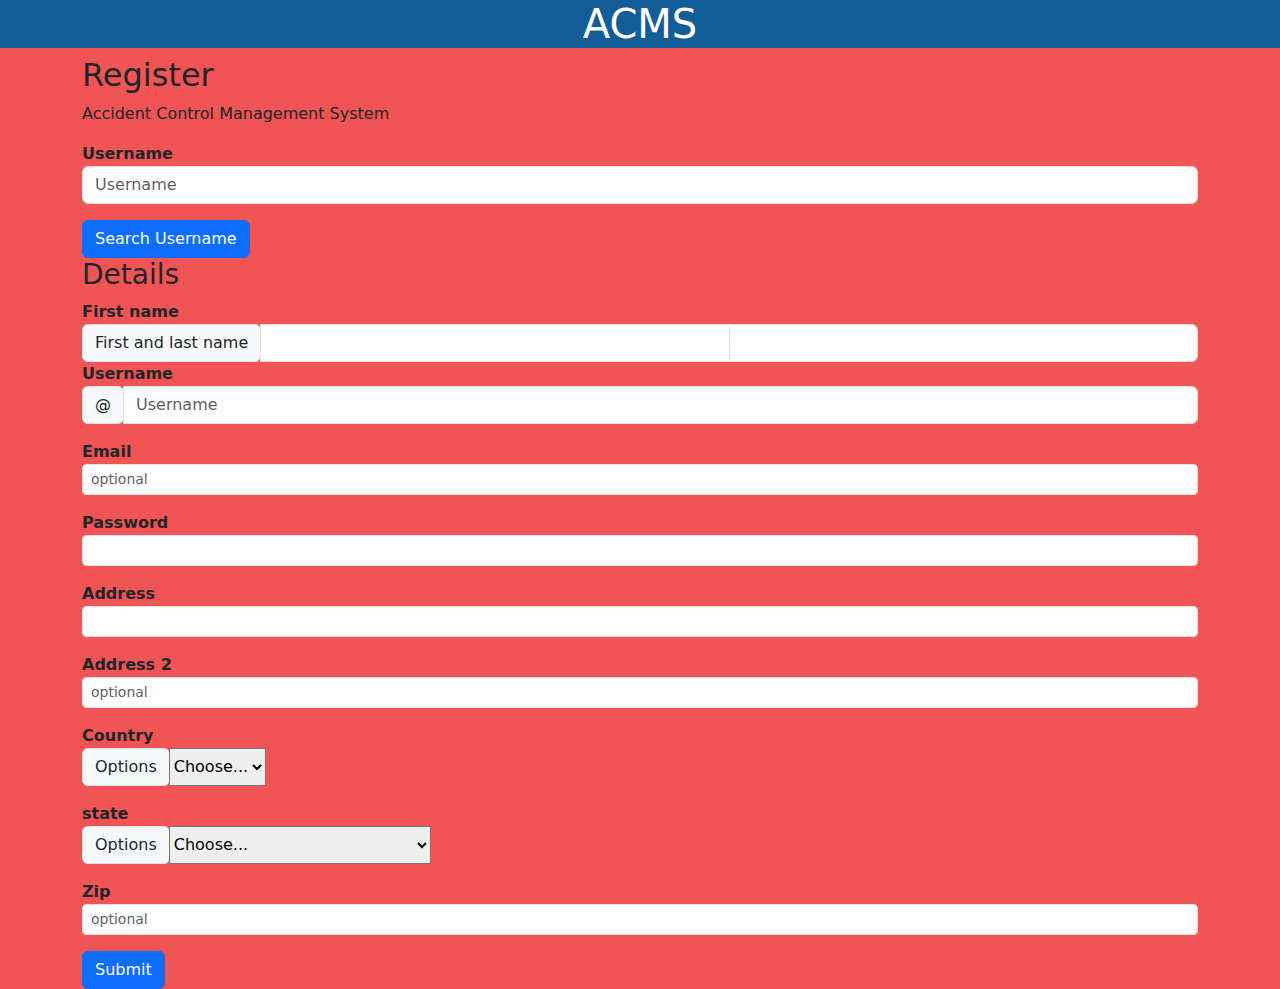
<file: index.html>
<!DOCTYPE html>
<html>



<head>
  <meta charset="UTF-8">
  <meta http-equiv="X-UA-Compatible" content="IE=edge">
  <meta name="viewport" content="width=device-width, initial-scale=1.0">
  <title>ACMS</title>
  <link rel="stylesheet" href="./style.css">
  <script src="./script.js"></script>

  <link rel="stylesheet" href="https://cdn.jsdelivr.net/npm/bootstrap@5.0.1/dist/css/bootstrap.min.css"
    integrity="undefined" crossorigin="anonymous">
  

  <script src="https://code.jquery.com/jquery-3.4.1.js" integrity="sha256-WpOohJOqMqqyKL9FccASB9O0KwACQJpFTUBLTYOVvVU="
    crossorigin="anonymous"></script>
  <script>
    function SubForm() {
      $.ajax({
        url: "https://api.apispreadsheets.com/data/14419/",
        type: "post",
        data: $("#myForm").serializeArray(),
        success: function () {
          alert("Form Data Submitted :)");
          var base_url = window.location.href;
          base_url = base_url.replace('index', 'login');
          console.log(base_url);
          window.location.href = base_url;
        },
        error: function () {
          alert("There was an error :(")
        }
      });
    }
  </script>
</head>

<body>

  <nav>
    
    <h1>ACMS</h1>
  </nav>
  <div class="container">
    <div>
      <h2>Register</h2>
      <p>Accident Control Management System</p>
    </div>
    <label>Username</label>
    <div class="input-group mb-3">

      <input type="text" id="checkuname" class="form-control" placeholder="Username" aria-label="Username"
        aria-describedby="basic-addon1">
    </div>
    <button type="button" class="btn btn-primary" onclick="check()">Search Username</button>
    <form id="myForm">
      <h3>Details</h3>
      <label>First name</label>
      <div class="input-group">
        <div class="input-group-prepend">
          <span class="input-group-text" id="">First and last name</span>
        </div>
        <input type="text" name="first_name" class="form-control">
        <input type="text" name="last_name" class="form-control">
      </div>

      <!-- <input name="first_name" />
            
            <label>Last Name</label>
            <input name="last_name" /> -->

      <label>Username</label>
      <div class="input-group mb-3">
        <div class="input-group-prepend">
          <span class="input-group-text" id="basic-addon1">@</span>
        </div>
        <input type="text" name="username" id="username" class="form-control" placeholder="Username"
          aria-label="Username" aria-describedby="basic-addon1">
      </div>

      <!-- <input name="username" /> -->

      <label>Email</label>
      <div class="input-group input-group-sm mb-3">

        <input type="email" name="email" placeholder="optional" class="form-control" aria-label="Small"
          aria-describedby="inputGroup-sizing-sm">
      </div>
      <label>Password</label>
      <div class="input-group input-group-sm mb-3">

        <input type="password" name="password" class="form-control" aria-label="Small"
          aria-describedby="inputGroup-sizing-sm">
      </div>
      <!-- <input type="email" name="email" /> -->

      <label>Address</label>
      <div class="input-group input-group-sm mb-3">

        <input type="email" name="address" class="form-control" aria-label="Small"
          aria-describedby="inputGroup-sizing-sm">
      </div>

      <label>Address 2</label>
      <div class="input-group input-group-sm mb-3">

        <input type="email" name="address2" placeholder="optional" class="form-control" aria-label="Small"
          aria-describedby="inputGroup-sizing-sm">
      </div>

      <label>Country</label>
      <div class="input-group mb-3">
        <div class="input-group-prepend">
          <label class="input-group-text" for="inputGroupSelect01">Options</label>
        </div>
        <select name="country" class="custom-select">
          <option selected>Choose...</option>
          <option value="India">India</option>
        </select>
      </div>


      <label>state</label>
      <div class="input-group mb-3">
        <div class="input-group-prepend">
          <label class="input-group-text" for="inputGroupSelect01">Options</label>
        </div>
        <select name="state" class="custom-select">
          <option selected>Choose...</option>
          <option value="Andhra Pradesh">Andhra Pradesh</option>
          <option value="Andaman and Nicobar Islands">Andaman and Nicobar Islands</option>
          <option value="Arunachal Pradesh">Arunachal Pradesh</option>
          <option value="Assam">Assam</option>
          <option value="Bihar">Bihar</option>
          <option value="Chandigarh">Chandigarh</option>
          <option value="Chhattisgarh">Chhattisgarh</option>
          <option value="Dadar and Nagar Haveli">Dadar and Nagar Haveli</option>
          <option value="Daman and Diu">Daman and Diu</option>
          <option value="Delhi">Delhi</option>
          <option value="Lakshadweep">Lakshadweep</option>
          <option value="Puducherry">Puducherry</option>
          <option value="Goa">Goa</option>
          <option value="Gujarat">Gujarat</option>
          <option value="Haryana">Haryana</option>
          <option value="Himachal Pradesh">Himachal Pradesh</option>
          <option value="Jammu and Kashmir">Jammu and Kashmir</option>
          <option value="Jharkhand">Jharkhand</option>
          <option value="Karnataka">Karnataka</option>
          <option value="Kerala">Kerala</option>
          <option value="Madhya Pradesh">Madhya Pradesh</option>
          <option value="Maharashtra">Maharashtra</option>
          <option value="Manipur">Manipur</option>
          <option value="Meghalaya">Meghalaya</option>
          <option value="Mizoram">Mizoram</option>
          <option value="Nagaland">Nagaland</option>
          <option value="Odisha">Odisha</option>
          <option value="Punjab">Punjab</option>
          <option value="Rajasthan">Rajasthan</option>
          <option value="Sikkim">Sikkim</option>
          <option value="Tamil Nadu">Tamil Nadu</option>
          <option value="Telangana">Telangana</option>
          <option value="Tripura">Tripura</option>
          <option value="Uttar Pradesh">Uttar Pradesh</option>
          <option value="Uttarakhand">Uttarakhand</option>
          <option value="West Bengal">West Bengal</option>
        </select>
      </div>


      <label>Zip</label>
      <div class="input-group input-group-sm mb-3">

        <input name="zip" type="email" name="address2" placeholder="optional" class="form-control" aria-label="Small"
          aria-describedby="inputGroup-sizing-sm">
      </div>

    </form>
    <button type="button" class="btn btn-primary" onclick='SubForm()'>Submit</button>
  </div>
</body>

</html>
</file>
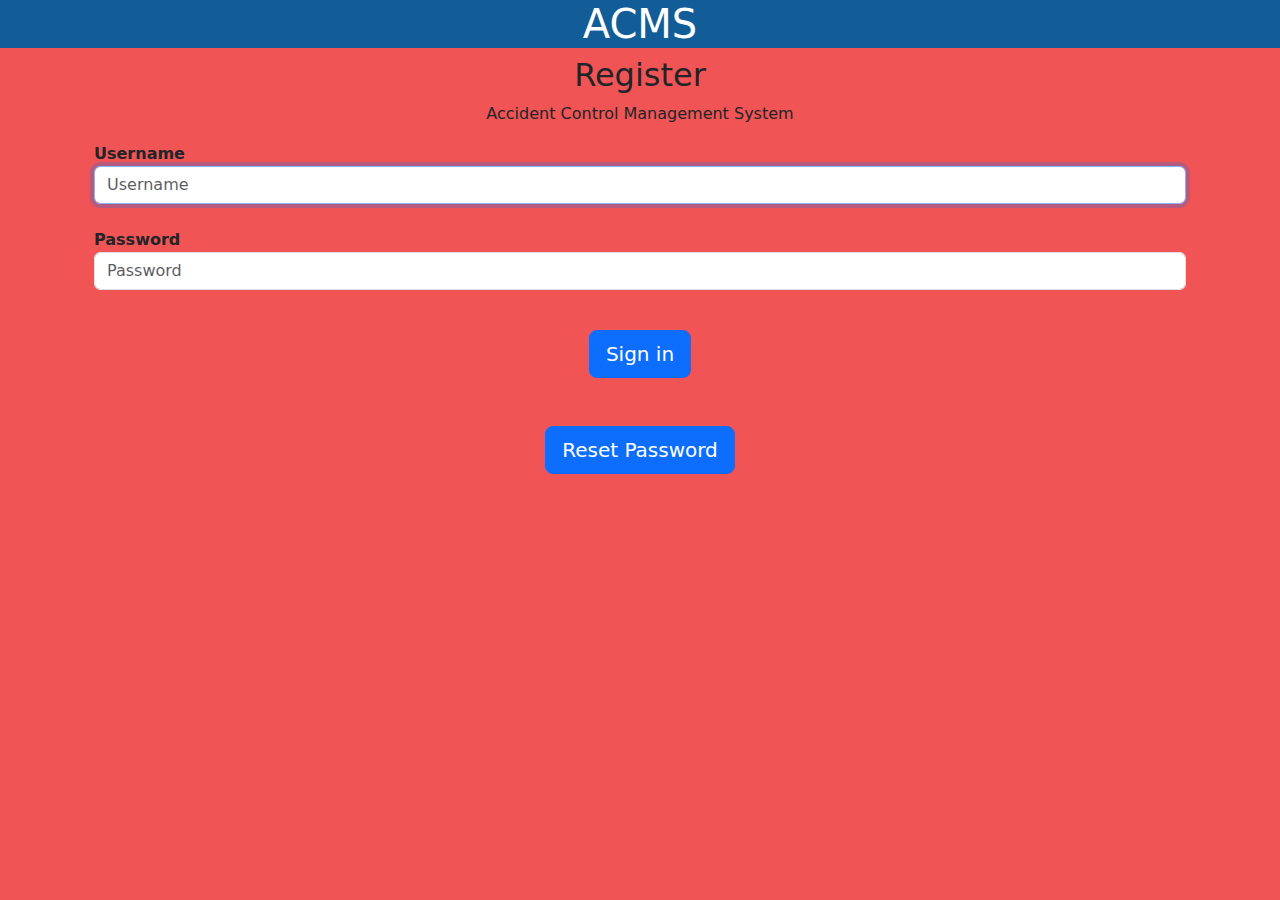
<file: login.html>
<html lang="en">
<head>
    <meta charset="UTF-8">
    <meta http-equiv="X-UA-Compatible" content="IE=edge">
    <meta name="viewport" content="width=device-width, initial-scale=1.0">
    <title>Login</title>
    <link rel="stylesheet" href="./style.css">
    
    <link rel="stylesheet" href="https://cdn.jsdelivr.net/npm/bootstrap@5.0.1/dist/css/bootstrap.min.css"
    integrity="undefined" crossorigin="anonymous">
  

  <script src="https://code.jquery.com/jquery-3.4.1.js" integrity="sha256-WpOohJOqMqqyKL9FccASB9O0KwACQJpFTUBLTYOVvVU="
    crossorigin="anonymous"></script>
</head>


<body class="text-center">
    <nav>
        <h1>ACMS</h1>
      </nav>
      <div class="container">
        <div>
          <h2>Register</h2>
          <p>Accident Control Management System</p>
        </div>
    <div class="container">
        <form class="form-signin">
            <label for="username" class="sr-only" >Username</label>
            <br>
            <input type="username" id="username" class="form-control" placeholder="Username" required="" autofocus="">
            <br>
            <label for="Password" class="sr-only" >Password</label>
            <br>
            <input type="password" id="password" class="form-control" placeholder="Password" required="">
            <br>
           
          </form>
          <button class="btn btn-lg btn-primary btn-block" type="submit" onclick="validateUser()" >Sign in</button>
          <br> <br>
          <div id="info"></div>
          <br>
          <button class="btn btn-lg btn-primary btn-block" type="submit" onclick="resetPage()" >Reset Password</button>

    </div>
  


    <script>

        function resetPage(){
            var base_url = window.location.href;
            base_url = base_url.replace('login', 'resetp');
                    window.location.href = base_url;
        }
        function validateUser(){
            var uname = document.getElementById('username').value;
    var pass = document.getElementById('password').value;
    var info = document.getElementById('info');
    info.innerText = "Please wait....."
    
    url = "https://api.apispreadsheets.com/data/14419/?query=select*from14419whereusername='" + uname + "'";
    fetch(url)
        .then(response => response.json())
        .then((json)=>{
            if(json['data'].length == 0){
                // alert("username name does not exist.");
                info.innerHTML = "username name does not exist.";
            }
            else{
                console.log(json['data']);
                var data = json['data'];
                var v_list = data['0'];
                var dbpass ="'"+  v_list['password'] +"'";
                pass = "'"+  pass +"'";
                console.log(dbpass.length + " and " + pass.length);
                var base_url = window.location.href;
                   
                   
                if(pass == dbpass){
                    base_url = base_url.replace('login', 'home');
                    window.location.href = base_url;
                }
                else{

                    info.innerHTML = "Password for username: " + uname + " is not correct ";
                }
            }
        })
        }
    </script>
</body>
</html>
</file>
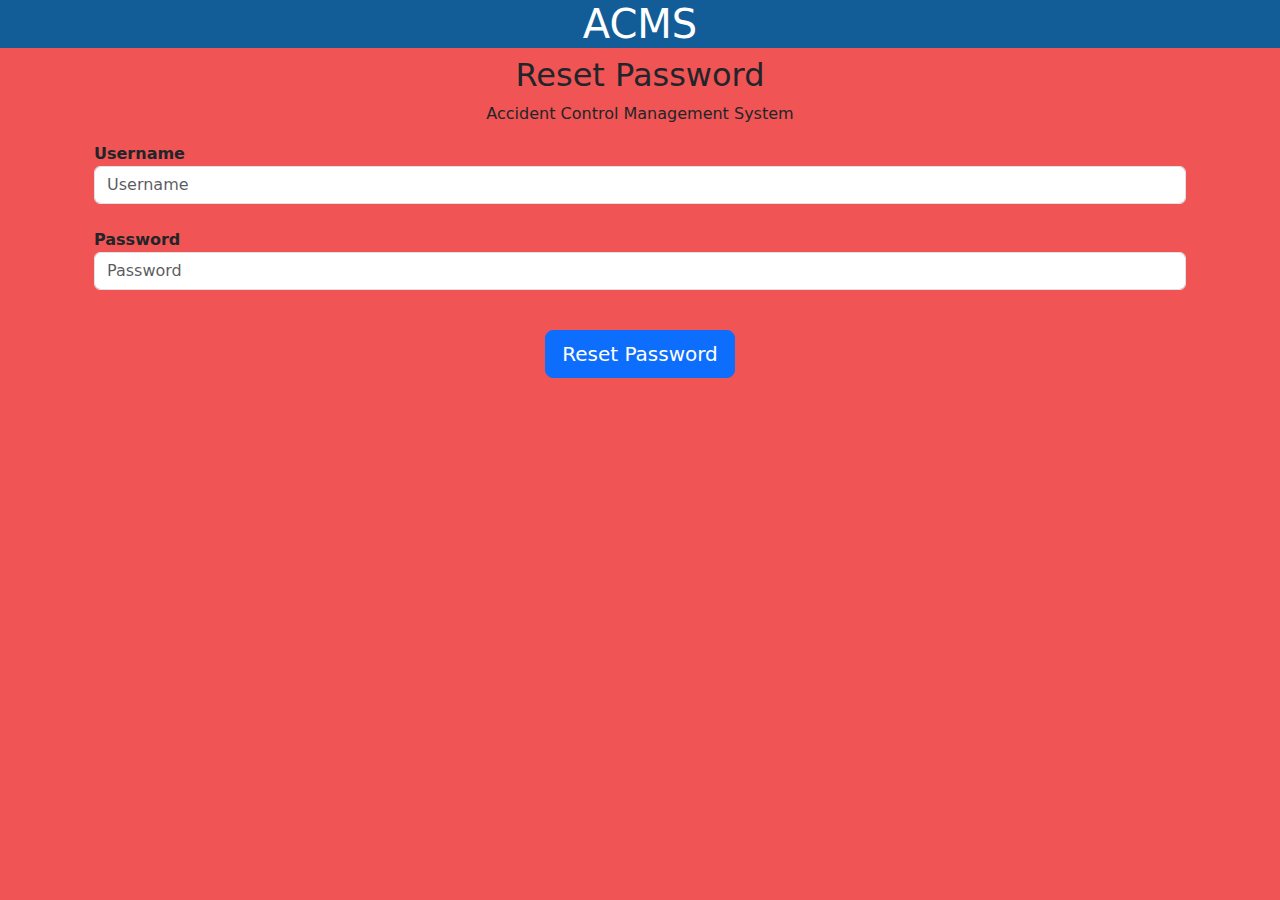
<file: resetp.html>
<html lang="en">
<head>
    <meta charset="UTF-8">
    <meta http-equiv="X-UA-Compatible" content="IE=edge">
    <meta name="viewport" content="width=device-width, initial-scale=1.0">
    <title>Login</title>
    <link rel="stylesheet" href="./style.css">
    
    <link rel="stylesheet" href="https://cdn.jsdelivr.net/npm/bootstrap@5.0.1/dist/css/bootstrap.min.css"
    integrity="undefined" crossorigin="anonymous">
  

  <script src="https://code.jquery.com/jquery-3.4.1.js" integrity="sha256-WpOohJOqMqqyKL9FccASB9O0KwACQJpFTUBLTYOVvVU="
    crossorigin="anonymous"></script>
</head>


<body class="text-center">
    <nav>
        <h1>ACMS</h1>
      </nav>
      <div class="container">
        <div>
          <h2>Reset Password</h2>
          <p>Accident Control Management System</p>
        </div>
    <div class="container">
        <form class="form-signin">
            <label for="username" class="sr-only" >Username</label>
            <br>
            <input type="username" id="username" class="form-control" placeholder="Username" >
            <br>
            <label for="Password" class="sr-only" >Password</label>
            <br>
            <input type="password" id="password" class="form-control" placeholder="Password" required="">
            <br>
           
          </form>
          <button class="btn btn-lg btn-primary btn-block" type="submit" onclick="validateUser()" >Reset Password</button>
          <div id="info"></div>

    </div>
  
    <script>
        function validateUser(){
            var uname = document.getElementById('username').value;
    var pass = document.getElementById('password').value;
    var info = document.getElementById('info');
    info.innerText = "Please wait....";
    
   
fetch("https://api.apispreadsheets.com/data/14419/", {
	method: "POST",
	body: JSON.stringify({"data": {"password":`${pass}`}, "query": `select*from14419whereusername='${uname}'`}),
}).then(res =>{
	if (res.status === 201){
		// SUCCESS
    info.innerHTML = "Password is changed for username:" + uname;
	}

	else{
		// ERROR
    info.innerHTML = "Error while changing password for username:" + uname;

    console.log(res.status);
	}
})
        }
    </script>
</body>
</html>
</file>
<file: style.css>
body {
    background-color: #F05454 !important;
    
  }

  nav {
    background-color: #125D98;
    text-align: center;
    color: white;
  }

  .form-signin{
      text-align: left;
  }

  #info{
    color: white;
    font-weight: bold;
  }

  label{
    font-weight: bold;
  }
</file>
